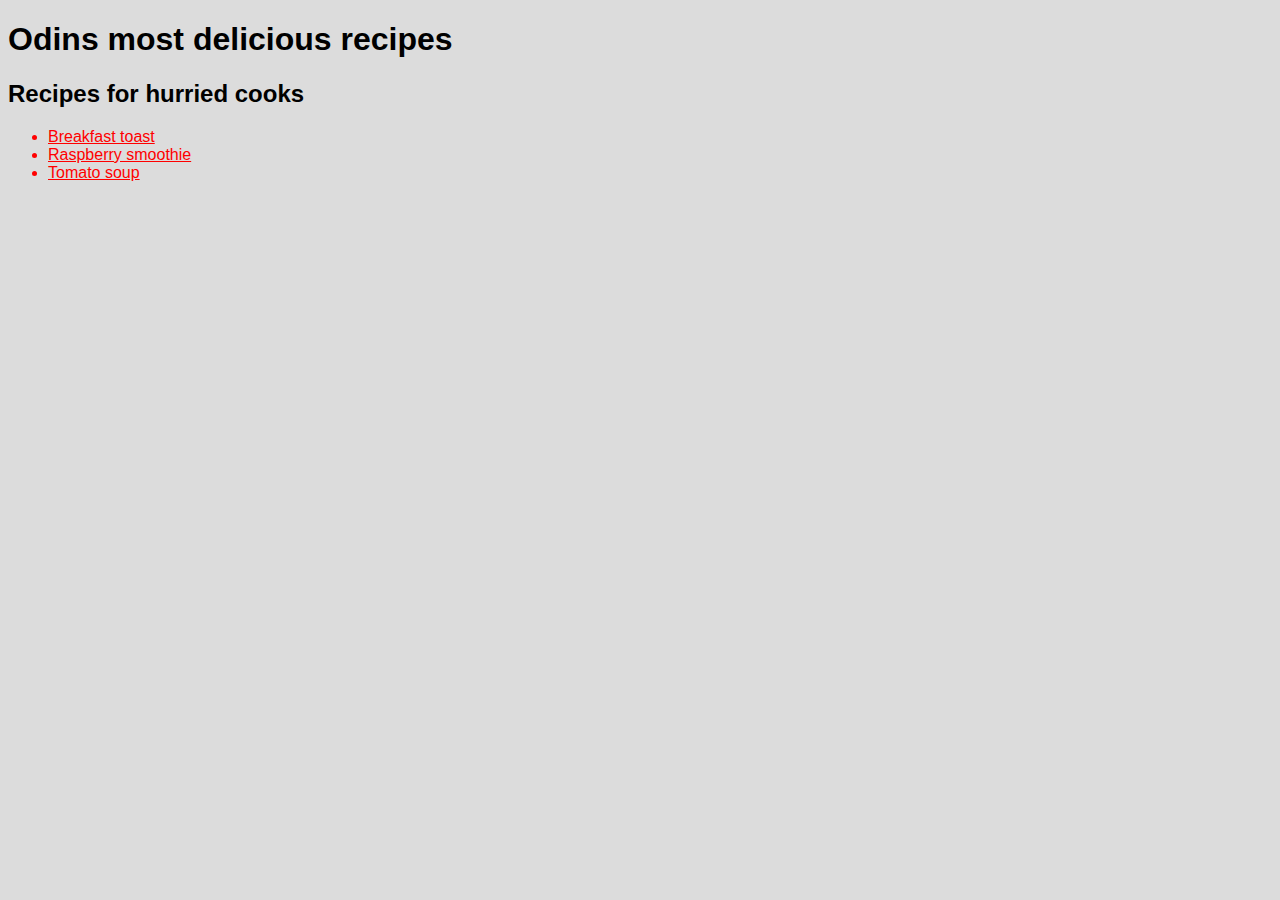
<file: index.html>
<!DOCTYPE html>
<html lang="en">
<head>
    <meta charset="UTF-8">
    <meta http-equiv="X-UA-Compatible" content="IE=edge">
    <meta name="viewport" content="width=device-width, initial-scale=1.0">
    <link rel="stylesheet" href="styles.css"/>
    <title>Odins Recipes</title>
</head>
<body>
    <h1>Odins most delicious recipes</h1>
    <h2>Recipes for hurried cooks</h2>
    <ul>
        <li class="li-link"><a class="li-url" href="recipes/Breakfast_toast.html">Breakfast toast</a></li>
        <li class="li-link"><a class="li-url" href="recipes/Smoothie.html">Raspberry smoothie</a></li>
        <li class="li-link"><a class="li-url" href="recipes/Tomato_soup.html">Tomato soup</a></li>
    </ul>
</body>
</html>
</file>
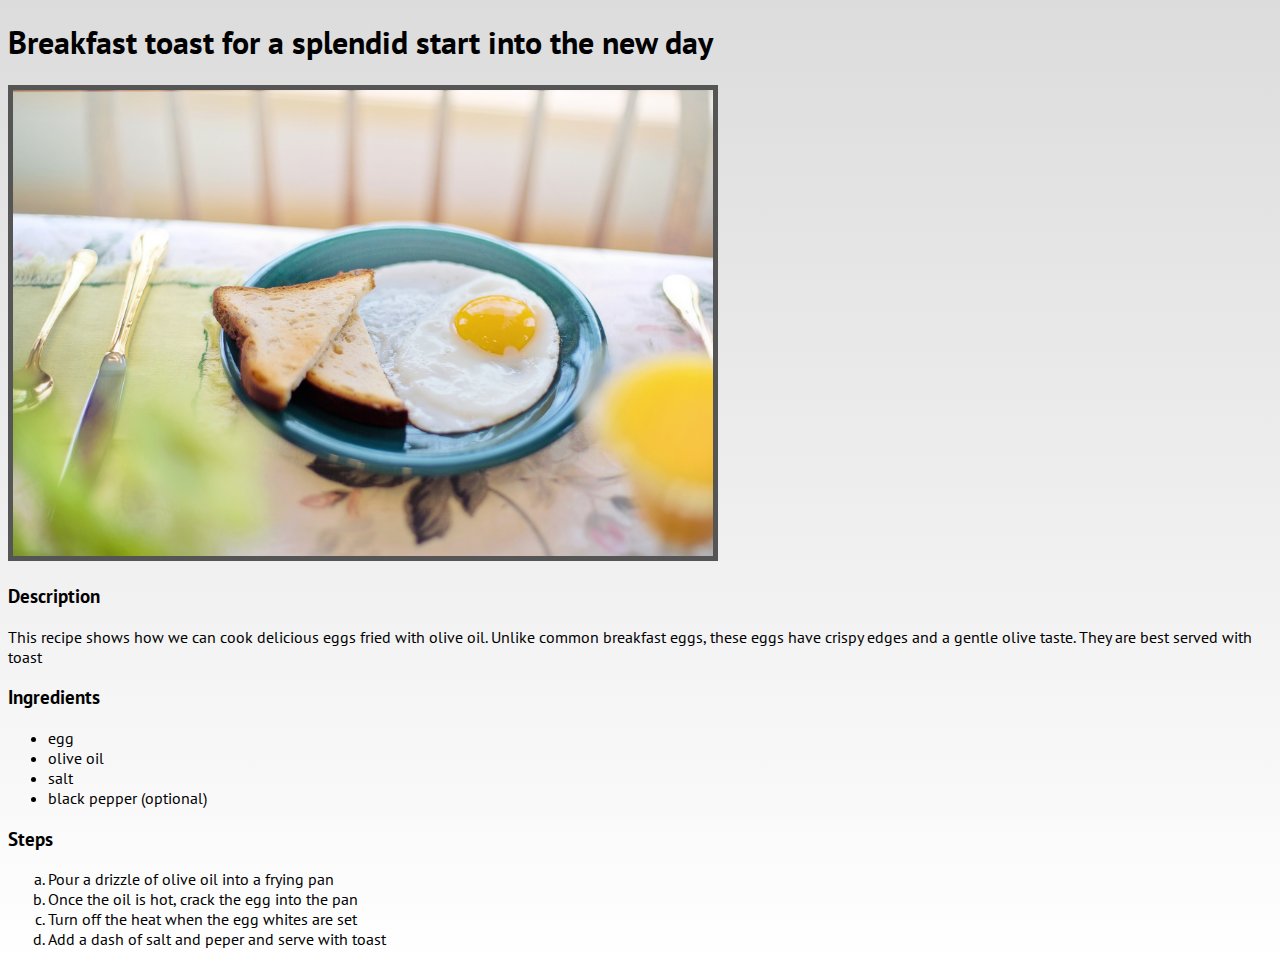
<file: recipes/Breakfast_toast.html>
<!DOCTYPE html>
<html lang="en">
<head>
    <meta charset="UTF-8">
    <meta http-equiv="X-UA-Compatible" content="IE=edge">
    <meta name="viewport" content="width=device-width, initial-scale=1.0">
    <link href="https://fonts.googleapis.com/css2?family=PT+Sans&display=swap" rel="stylesheet"> 
    <link rel=stylesheet href="styles.css"/>
    <title>Breakfast Toast</title>
</head>
<body>
    <h1>Breakfast toast for a splendid start into the new day</h1>
    <img src="pixabay_eggs__JillWellington.jpg" alt="Toast and eggs" width=700>
    <h3>Description</h3>
    <p>This recipe shows how we can cook delicious eggs fried with olive oil. Unlike common breakfast eggs, these eggs have crispy edges and a gentle olive taste. They are best served with toast</p>
    <h3>Ingredients</h3>
    <ul>
        <li>egg</li>
        <li>olive oil</li>
        <li>salt</li>
        <li>black pepper (optional)</li>
    </ul>
    <h3>Steps</h3>
    <ol type="a">
        <li>Pour a drizzle of olive oil into a frying pan</li>
        <li>Once the oil is hot, crack the egg into the pan</li>
        <li>Turn off the heat when the egg whites are set</li>
        <li>Add a dash of salt and peper and serve with toast</li>
    </ol>
</body>
</html>
</file>
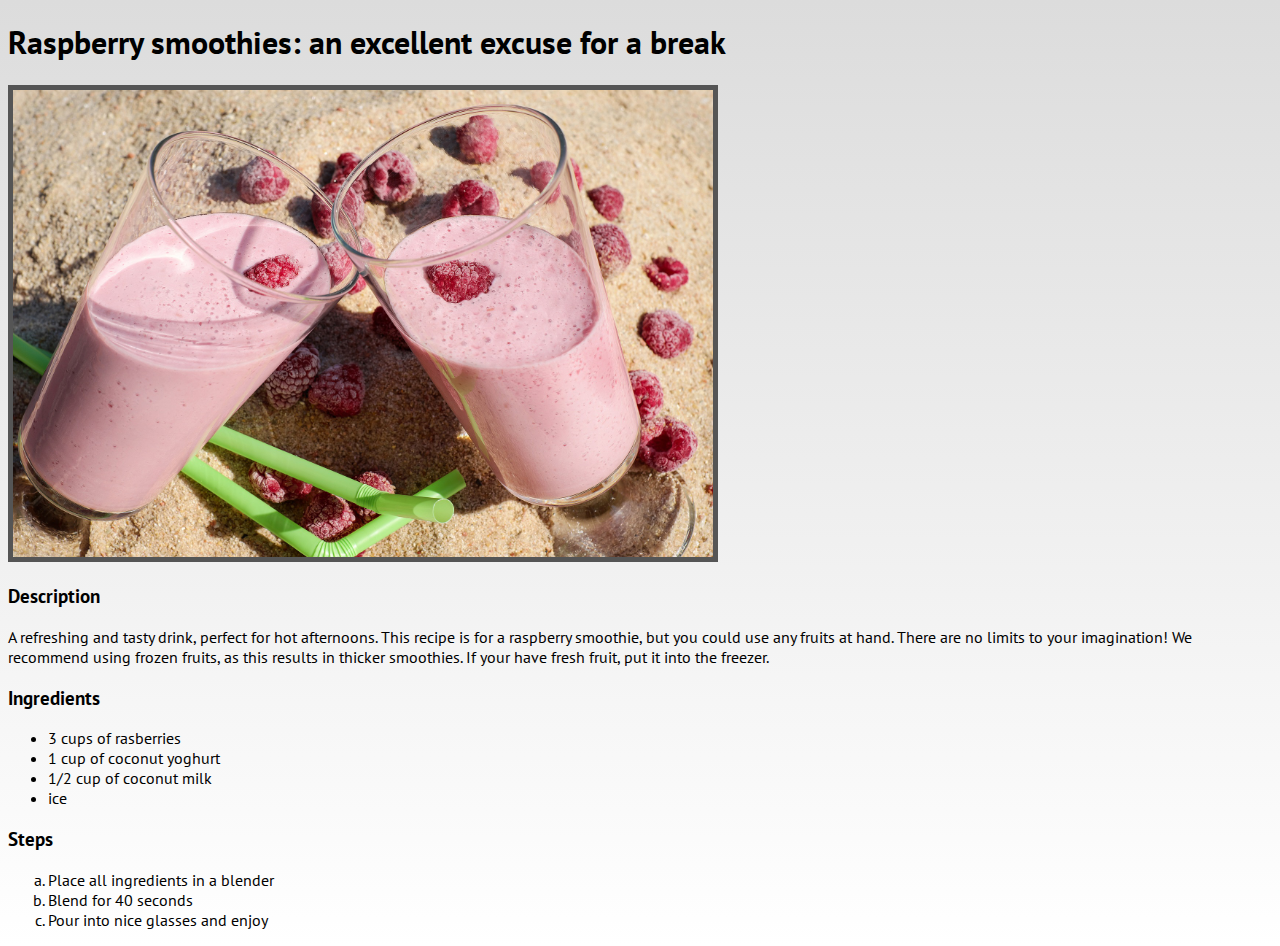
<file: recipes/Smoothie.html>
<!DOCTYPE html>
<html lang="en">
<head>
    <meta charset="UTF-8">
    <meta http-equiv="X-UA-Compatible" content="IE=edge">
    <meta name="viewport" content="width=device-width, initial-scale=1.0">
    <link href="https://fonts.googleapis.com/css2?family=PT+Sans&display=swap" rel="stylesheet"> 
    <link rel=stylesheet href="styles.css"/>
    <title>Raspberry smoothie</title>
</head>
<body>
    <h1>Raspberry smoothies: an excellent excuse for a break</h1>
    <img src="pixabay_drink__Couleur.jpg" alt="Raspberry smoothie" width=700>
    <h3>Description</h3> 
    <p>A refreshing and tasty drink, perfect for hot afternoons. This recipe is for a raspberry smoothie, but you could use any fruits at hand. There
        are no limits to your imagination! We recommend using frozen fruits, as this results in thicker smoothies. If your
        have fresh fruit, put it into the freezer.<p>
    <h3>Ingredients</h3>
    <ul>
        <li>3 cups of rasberries</li>
        <li>1 cup of coconut yoghurt</li>
        <li>1/2 cup of coconut milk</li>
        <li>ice</li>
    </ul>
    <h3>Steps</h3> 
    <ol type="a">
        <li>Place all ingredients in a blender</li>
        <li>Blend for 40 seconds</li>
        <li>Pour into nice glasses and enjoy</li>
    </ol>
</body>
</html>
</file>
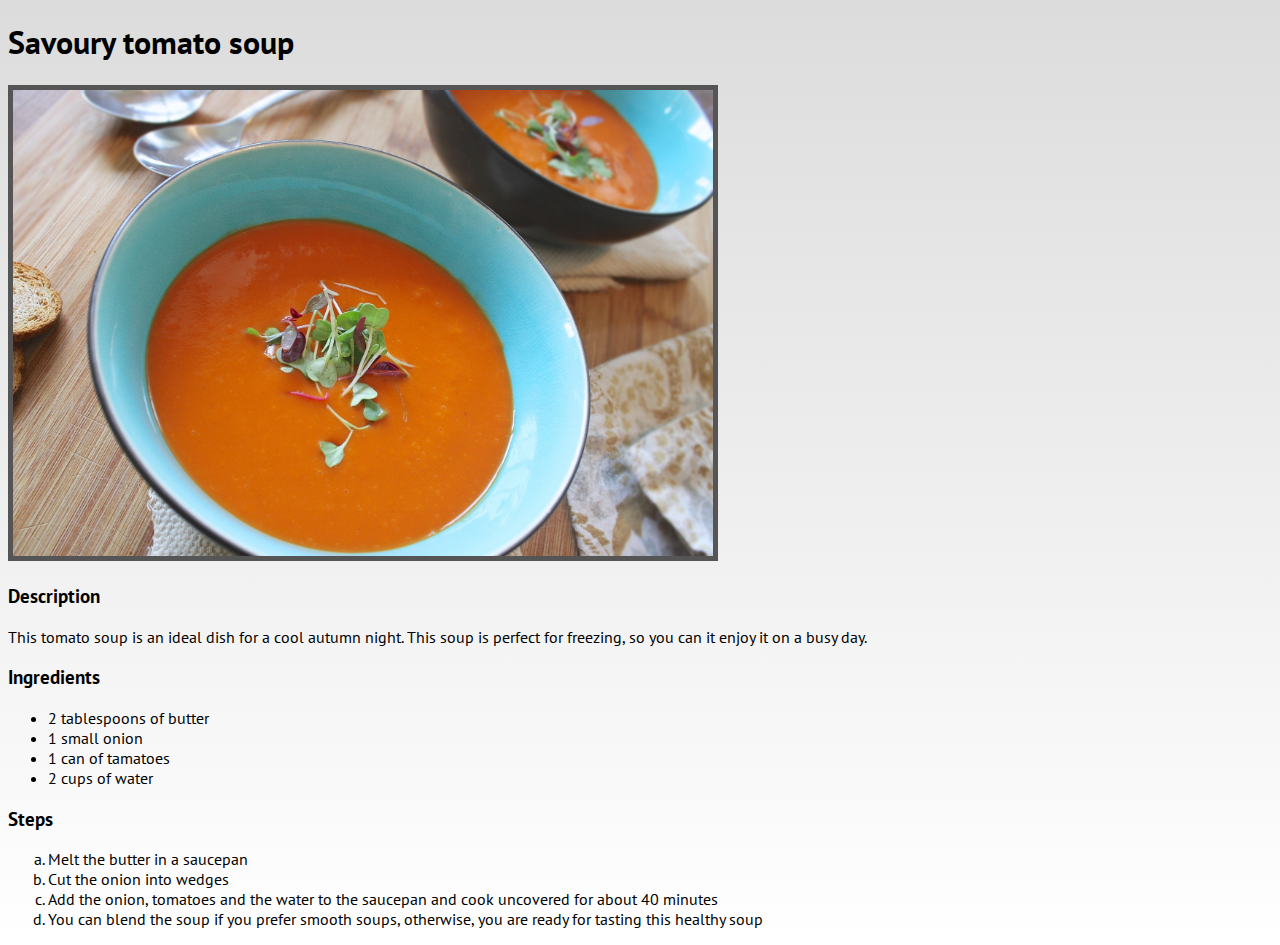
<file: recipes/Tomato_soup.html>
<!DOCTYPE html>
<html lang="en">
<head>
    <meta charset="UTF-8">
    <meta http-equiv="X-UA-Compatible" content="IE=edge">
    <meta name="viewport" content="width=device-width, initial-scale=1.0">
    <link href="https://fonts.googleapis.com/css2?family=PT+Sans&display=swap" rel="stylesheet"> 
    <link rel=stylesheet href="styles.css"/>
    <title>Tomato soup</title>
</head>
<body>
    <h1>Savoury tomato soup</h1>
    <img src="pixabay_soup__ponce_photography.jpg" alt="Tomato soup" width=700>
    <h3>Description</h3>
    <p>This tomato soup is an ideal dish for a cool autumn night. This soup is perfect for freezing,
        so you can it enjoy it on a busy day. </p>
    <h3>Ingredients</h3>
    <ul>
        <li>2 tablespoons of butter</li>      
        <li>1 small onion</li>
        <li>1 can of tamatoes</li>
        <li>2 cups of water</li>
    </ul>
    <h3>Steps</h3>
    <ol type="a">
         <li>Melt the butter in a saucepan</li>
         <li>Cut the onion into wedges</li>
         <li>Add the onion, tomatoes and the water to the saucepan and cook 
             uncovered for about 40 minutes</li>
         <li>You can blend the soup if you prefer smooth soups, otherwise, you are ready for 
             tasting this healthy soup</li>    




    </ol>
</body>
</html>
</file>
<file: styles.css>
body {
    background: rgb(220,220,220);
    font-family: Arial, Helvetica, sans-serif;
}

.li-link{
    color:red;

}

.li-url{
    color:red;

}

.li-url:visited{
    text-decoration: none;
    color:green;

}
</file>
<file: recipes/styles.css>
body{
    background: linear-gradient(to bottom, rgb(220,220,220),  rgba(220,220,220,0));
    font-family: 'PT Sans', sans-serif;
}

img{
    border: 5px solid #555;
}
</file>
